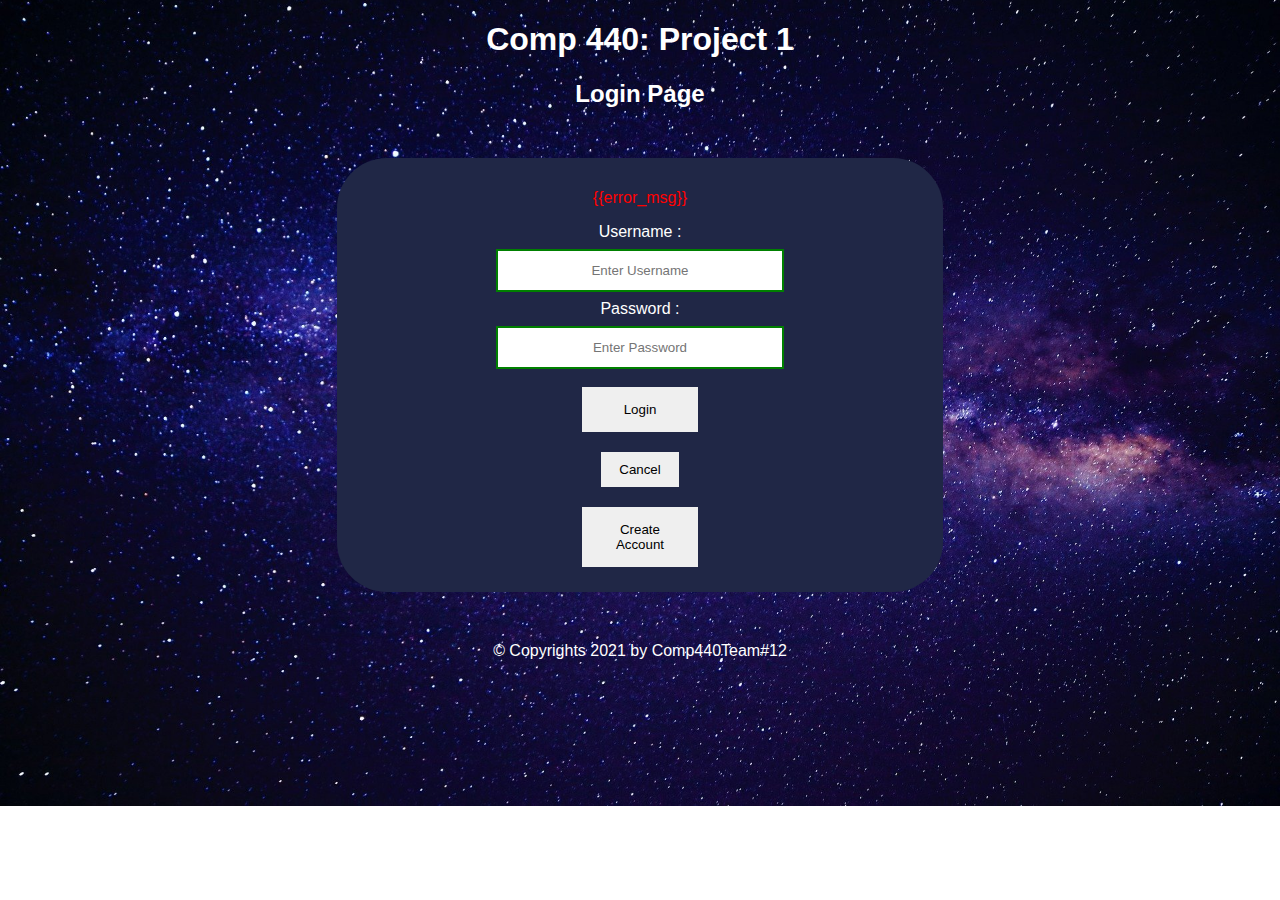
<file: website/index.html>
<!DOCTYPE HTML>
<html lang="en">
	<head>
		<meta charset = "UTF-8">
		<title>Project 1 | Login </title>
		<link href="../static/css/styles.css" type="text/css" rel="stylesheet" >
		<script src ="../static/sc.js"></script>
	</head>
	<body>
		<header>
			<h1>Comp 440: Project 1</h1>
			<!-- <hr size="8" width="80%" color="black"> -->
		</header>
		<main>
			<h2>Login Page</h2>
			<!-- <script type="text/javascript">alert("welcome to my page")</script> -->
			<section id="login">
				<div class="container">
					<form method="post" action="blog.html" autocomplete="off">
						<p style="color:red">{{error_msg}}</p>
						<label>Username : </label> 
						<br>
						<input type="text" placeholder="Enter Username" name="username" id="username" required> 
						<br> 
						<label>Password : </label> 
						<br>  
						<input type="password" placeholder="Enter Password" name="password" id="password" required>
						<br> 
						<button id="submit" type="submit">Login</button>
						<br> 
						<button type="button" class="cancelbtn" onclick="window.location.reload()"> Cancel</button>
						<br>
						<button type="button" class="NewAccountButton" onclick="newAcc()"> Create Account</button>
					</form>
        		</div>
			</section>
		</main>
		<footer>
			<!-- <hr size="8" width="80%" color="black"> -->
			<p>&copy; Copyrights 2021 by Comp440Team#12</p>
		</footer>
	</body>
</html>
</file>
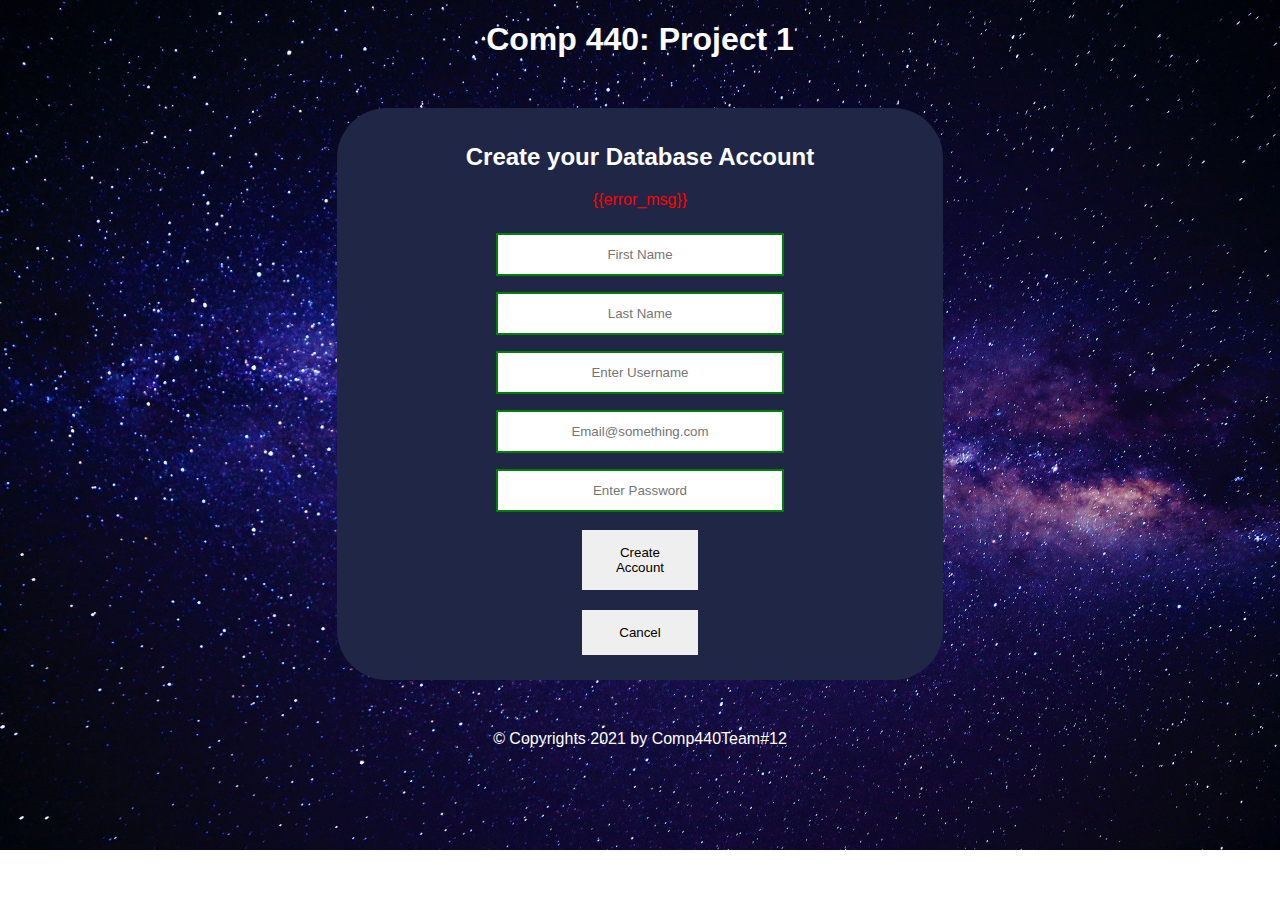
<file: website/CreateAccount.html>
<!DOCTYPE html>
<html lang="en">
<head>
    <meta charset="UTF-8">
    <meta http-equiv="X-UA-Compatible" content="IE=edge">
    <meta name="viewport" content="width=device-width, initial-scale=1.0">
    <title>Create your Comp 440: Project 1 Account</title>
    <meta name="description" content="Set up your Database account with a unique username and password. ">
    <link href="../static/css/styles.css" type="text/css" rel="stylesheet" >
    <script src="../static/sc.js"></script>
</head>

<body>
    <main>
        <h1>Comp 440: Project 1</h1>
        <div class="container">
            <h2>Create your Database Account</h2>
            <p style="color:red">{{error_msg}}</p>
            <form method="post" action="CreateAccount.html" autocomplete="off" required>
                <input type="text" placeholder="First Name" name="fname" id="fname" required>
                <input type="text" placeholder="Last Name" name="lname" id="lname" required>
                <input type="text" placeholder="Enter Username" name="createUsername" id="createUsername" required>
                <input type="email" placeholder="Email@something.com" name="createEmail" id="createEmail" required>
                <input type="password" placeholder="Enter Password" name="createPassword" id="createPassword" required>
                <br/>
                <button type="submit" class="button1">Create Account</button>
            </form>
            <a href="index.html">
                <button type ="button" class="button2">Cancel</button>
            </a>
        </div>
    </main>
    <footer>
        <!-- <hr size="8" width="80%" color="black"> -->
        <p>&copy; Copyrights 2021 by Comp440Team#12</p>
    </footer>
</body>
</html>
</file>
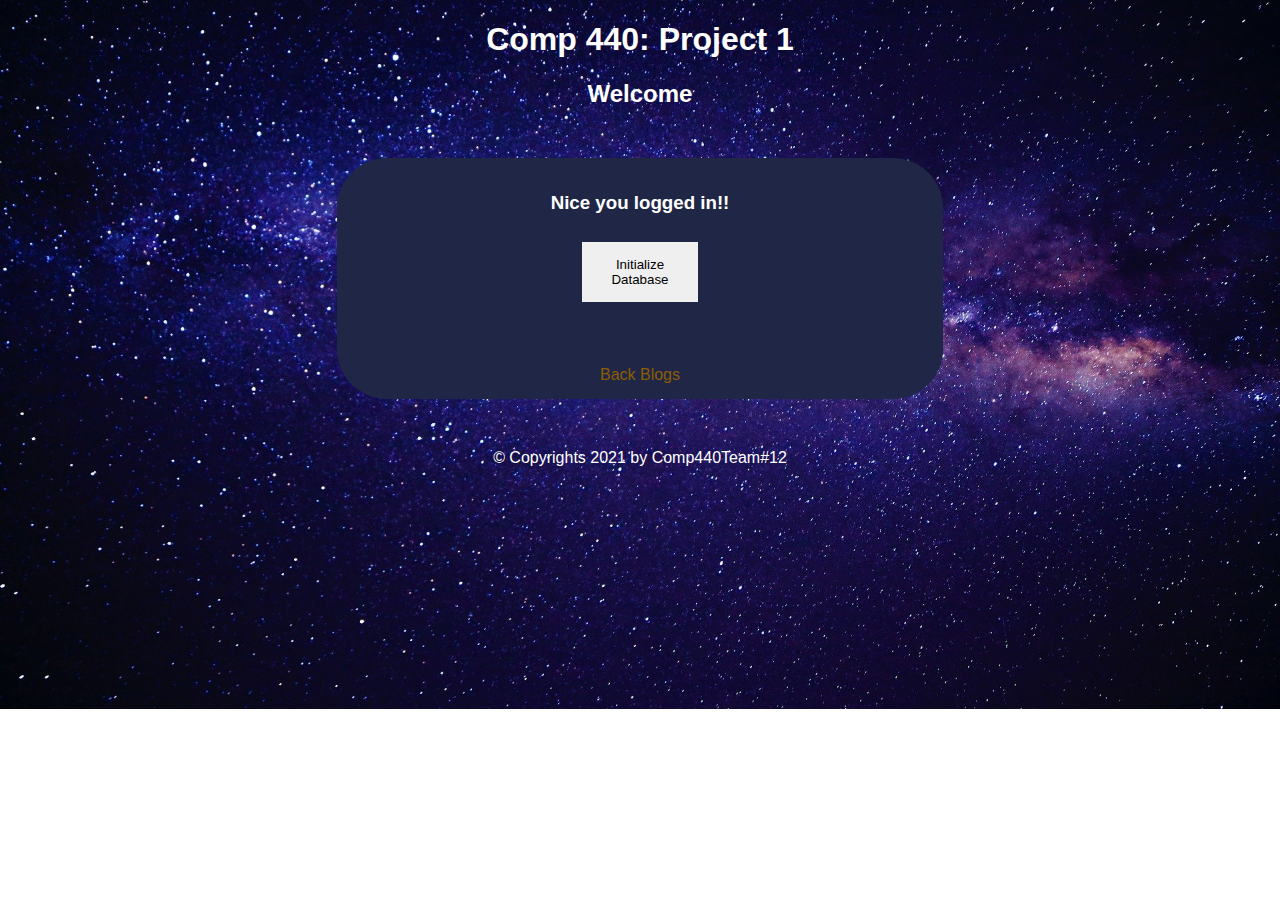
<file: website/home.html>
<!DOCTYPE HTML>
<html lang="en">
	<head>
		<meta charset = "UTF-8">
		<title>Project 1 | Home </title>
		<link href="../static/css/styles.css" type="text/css" rel="stylesheet" >
		<script src ="../static/sc.js"></script>
	</head>
	<body>
		<header>
			<h1>Comp 440: Project 1</h1>
			<!-- <hr size="8" width="80%" color="black"> -->
		</header>
		<main>
			<h2>Welcome</h2>
			<!-- <script type="text/javascript">alert("welcome to my page")</script> -->
			<section id="login">
				<div class="container">
					<h3>Nice you logged in!!</h3>
					<form method="post" action="home.html" autocomplete="off">
						<button id="submit" type="submit" name="reset_DB" value="true">Initialize Database</button>
						<br/><br/><br/>
						<!-- <button class="cancelbtn" type="submit" name="sign_out" value="true">Sign Out</button> -->
						<br/>
					</form>
					<!-- <p>Forgot <a href="#"> password? </a></p>  -->
					<a href="blog.html"> Back Blogs </a>
				</div>
			</section>
		</main>
		<footer>
			<!-- <hr size="8" width="80%" color="black"> -->
			<p>&copy; Copyrights 2021 by Comp440Team#12</p>
		</footer>
	</body>
</html>
</file>
<file: static/css/styles.css>
* {
	font-family: Calibri, Helvetica, sans-serif; 
	text-align: center;
}
a {
     text-decoration: none;
     color: rgb(141, 93, 3);   
}
html {
	height: auto;
	margin:0;
	padding:0;
        color: white;
}
body {
	margin: 0;
	padding: 0;
	background-size: cover;
	background-image: url(../resources/backgroundimages/back20.jpeg); /*so far liked: 9, */
	background-repeat: no-repeat;
	background-position: 50% 50%;
	/*height: 6000px;
	width: 4000px;*/
	/*6000 × 4000*/
}
button {   
       /*background-color: #4CAF50;   */
        width: 20%;    
        padding: 15px;   
        margin: 10px 0px;   
        border: none;   
        cursor: pointer;   
}
nav a {
        color: rgb(141, 93, 3);
        text-decoration: none;
        padding: 10px;
}
.container {   
        padding: 15px;
        background-color: rgb(32, 39, 70);
        border-radius: 50px;
        width: 45%;
        margin: 50px auto;
}
input[type=text], input[type=password], input[type=email] {   
        width: 50%;   
        margin: 8px 0;  
        padding: 12px 20px;   
        display: inline-block;   
        border: 2px solid green;   
        box-sizing: border-box;   
}   
textarea{
        width: 50%;   
        margin: 8px 0;  
        padding: 12px 20px;   
        display: inline-block;   
        border: 2px solid green;   
        box-sizing: border-box;
        text-align: left;
        resize: none;
}
button:hover {   
        opacity: 0.7;   
 }   
.cancelbtn {   
        width: auto;   
        padding: 10px 18px;  
        margin: 10px 5px;  
} 
.navigation {
        padding: 15px;
        background-color: rgb(32, 39, 70);
        border-radius: 50px;
        width: 65%;
        margin: 50px auto;
        margin-top: 10px;
        margin-bottom: 10px;
}
.blogForm {   
        padding: 15px;
        background-color: rgb(32, 39, 70);
        border-radius: 50px;
        width: 80%;
        margin: 50px auto;
        margin-top: 10px;
}
.cancelblogbtn {   
        width: auto;   
        padding: 10px 10px;  
        margin: 10px 5px;  
} 
.submitblogbtn {   
        width: auto;   
        padding: 10px 30px;  
        margin: 10px 5px;  
} 
.ratingbtn {
        background-color: grey;
        width: auto;   
        padding: 10px 10px;  
        margin: 5px 5px;  
        margin-left: 250px;
        margin-right: -250px;
} 
select{
        width: 30%;   
        margin: 8px 0;  
        padding: 5px 10px;   
        display: inline-block;   
        border: 2px solid green;   
        box-sizing: border-box; 
}
.searchbar {    
        height: 32px;
        margin: 8px 0;  
        display: inline-block;   
        border: 2px solid green;   
        box-sizing: border-box;   
        text-align: left;
}  
#login a {
        text-decoration: none;
        color: rgb(141, 93, 3);
}
.datetext {   
        width: 200px;   
        margin: 8px 0;  
        padding: 12px 20px;   
        display: inline-block;   
        border: 2px solid green;   
        box-sizing: border-box;   
}   
.datelabel {
        margin-right: 200px;
}
</file>
